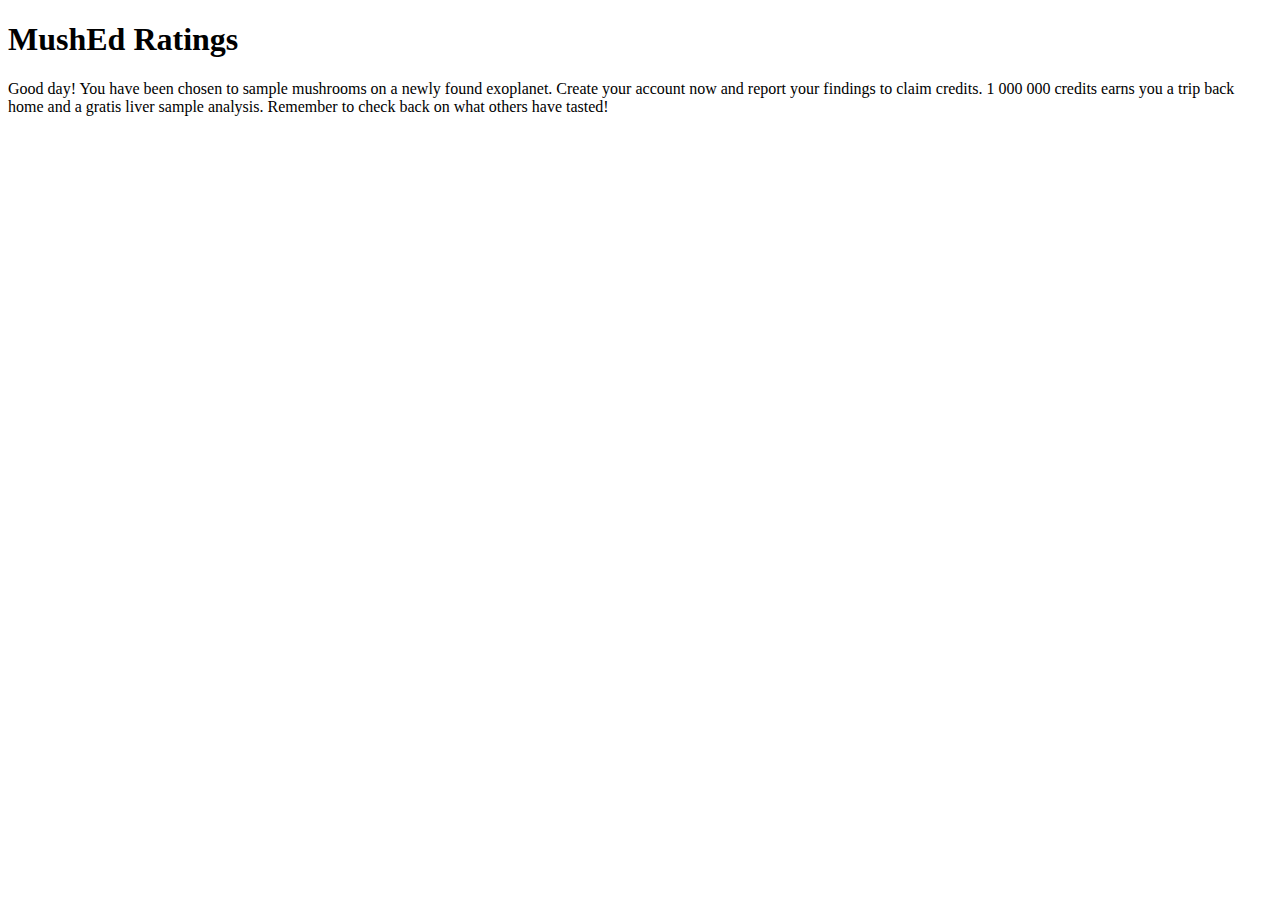
<file: templates/index.html>
<!DOCTYPE html>
<html>

<head>
  <title>MushEd Ratings</title>
</head>

<body>
  <h1>MushEd Ratings</h1>
  <p>
  Good day! You have been chosen to sample mushrooms on a newly found exoplanet. Create your account now and report your findings to claim credits. 1 000 000 credits earns you a trip back home and a gratis liver sample analysis. Remember to check back on what others have tasted!
  </p>
</body>

</html>
</file>
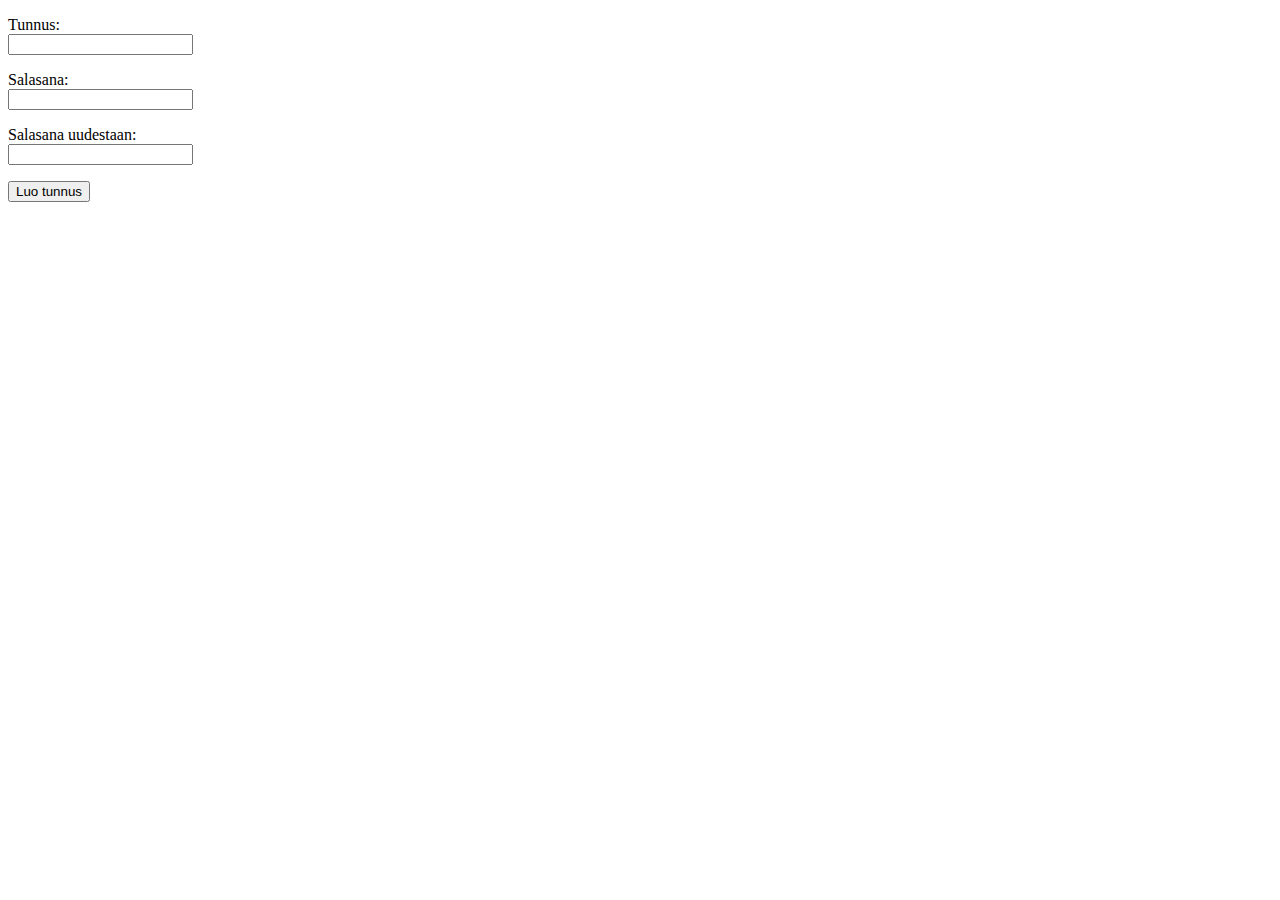
<file: templates/register.html>
<!DOCTYPE html>
<html>

<head>
  <title>Rekisteröinti</title>
</head>

<body>
  <form action="/create" method="post">
    <p>
      Tunnus: <br />
      <input type="text" name="username" />
    </p>
    <p>
      Salasana: <br />
      <input type="password" name="password1" />
    </p>
    <p>
      Salasana uudestaan: <br />
      <input type="password" name="password2" />
    </p>
    <input type="submit" value="Luo tunnus" />
  </form>
</body>

</html>
</file>
